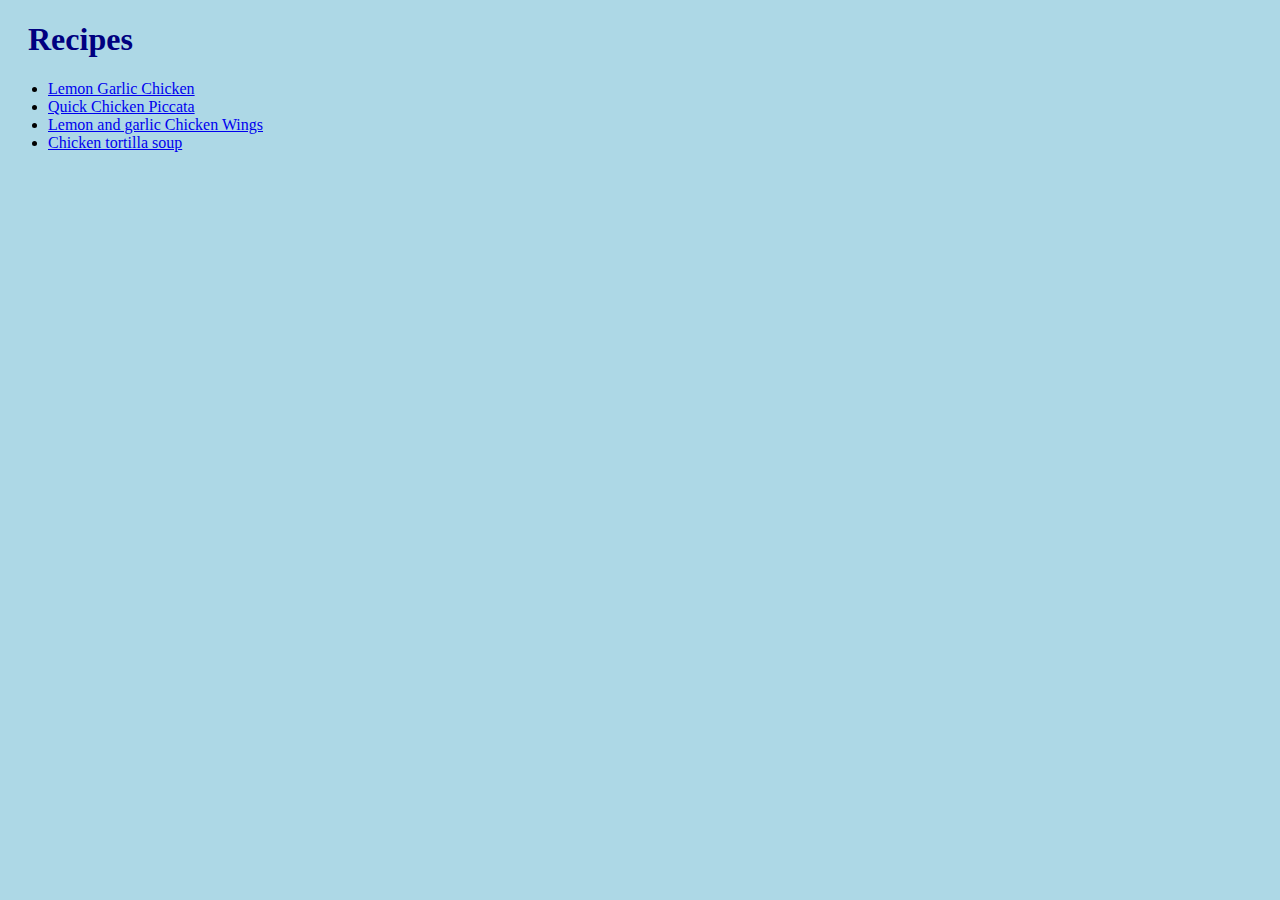
<file: index.html>
<!DOCTYPE html>
<html lang="en">
<head>
    <meta charset="UTF-8">
    <meta http-equiv="X-UA-Compatible" content="IE=edge">
    <meta name="viewport" content="width=device-width, initial-scale=1.0">
    <link rel="stylesheet" href="assets/mystyle.css">
    <title>Recipes</title>
</head>
<body>
    <h1>Recipes</h1>
    <ul>
      <li>
        <a href="recipes/lemon_garlic_chicken.html">Lemon Garlic Chicken</a>
      </li>

      <li>
        <a href="recipes/quick_chicken_piccata.html">Quick Chicken Piccata</a>
      </li>

      <li>
        <a href="recipes/lemon_and_garlic_chicken_wings.html">Lemon and garlic Chicken Wings</a>
      </li>

      <li>
        <a href="recipes/chicken_tortilla_soup.html">Chicken tortilla soup</a>
      </li>
    </ul>

</body>
</html>
</file>
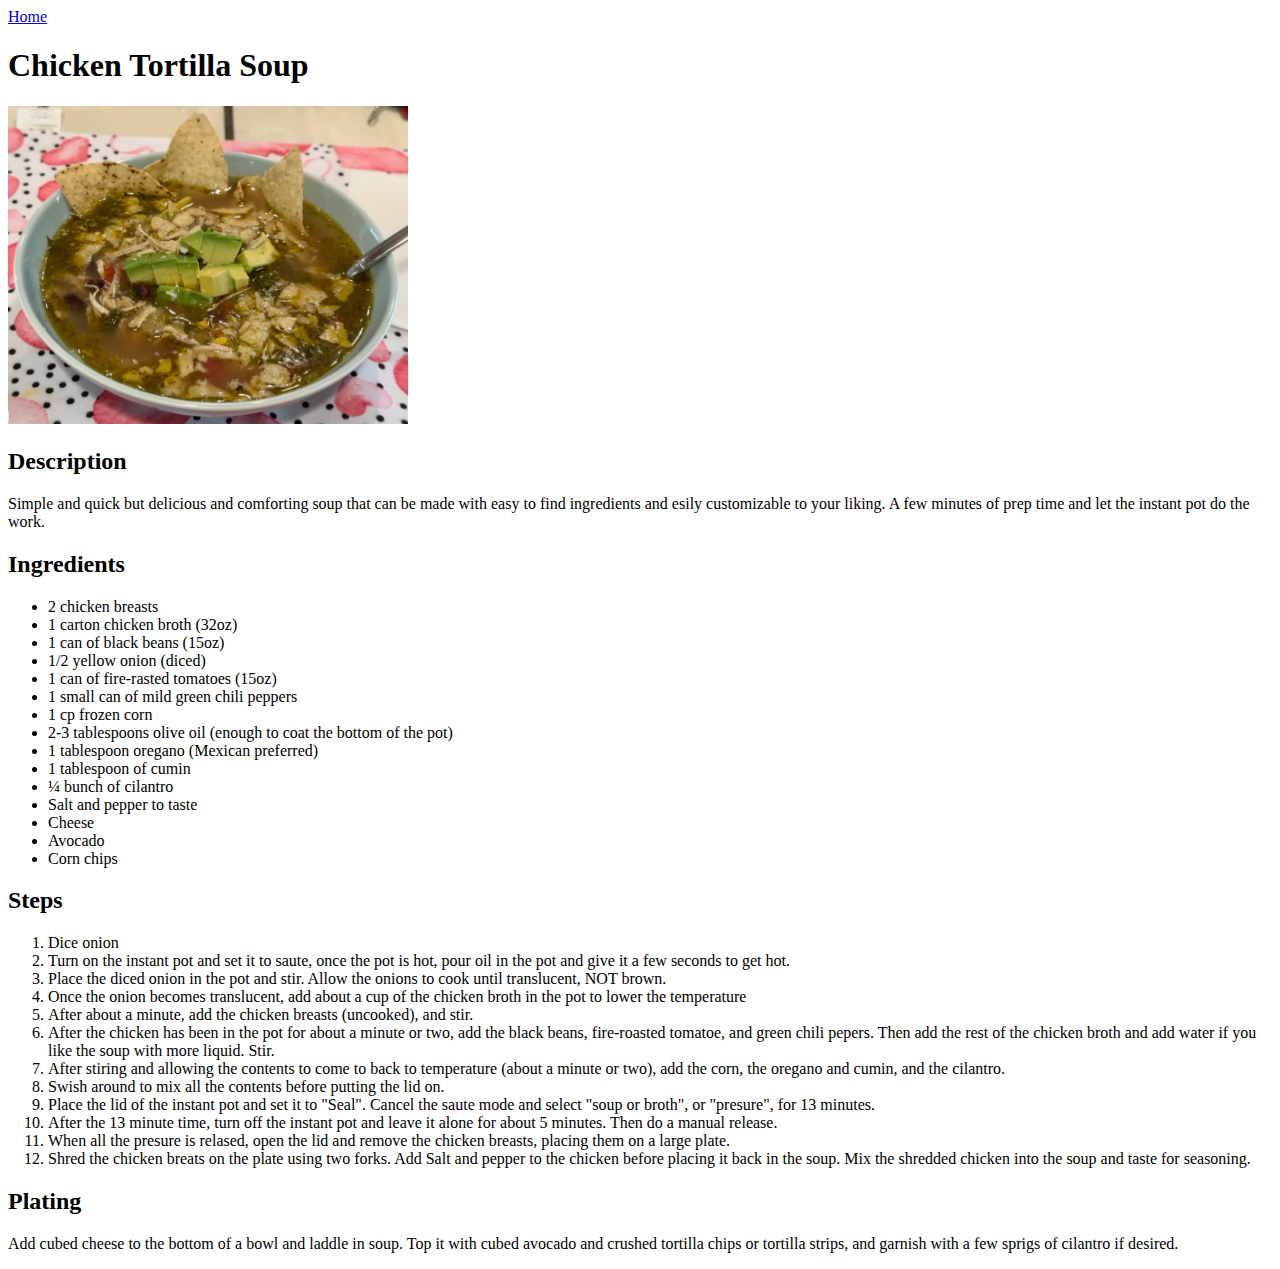
<file: chicken_tortilla_soup.html>
<!DOCTYPE html>
<html lang="en">
<head>
    <meta charset="UTF-8">
    <meta http-equiv="X-UA-Compatible" content="IE=edge">
    <meta name="viewport" content="width=device-width, initial-scale=1.0">
    <title>Odin Recipes</title>
</head>
<body>
    <a href="../index.html">Home</a>
    <h1>Chicken Tortilla Soup</h1>
    
     <p>
        <img src="../images/chicken_tortilla_soup.jpg" alt="chicken tortilla soup" width="400px">
     </p>

    <h2>Description</h2>

     <p>
        Simple and quick but delicious and comforting soup that can be made with easy to find ingredients
        and esily customizable to your liking.  A few minutes of prep time and let the instant pot do the work.
     </p>

     <h2>Ingredients</h2>

     <ul>
        <li>2 chicken breasts</li>
        <li>1 carton chicken broth (32oz)</li>
        <li>1 can of black beans (15oz)</li>
        <li>1/2 yellow onion (diced)</li>
        <li>1 can of fire-rasted tomatoes (15oz)</li>
        <li>1 small can of mild green chili peppers</li>
        <li>1 cp frozen corn</li>
        <li>2-3 tablespoons olive oil (enough to coat the bottom of the pot)</li>
        <li>1 tablespoon oregano (Mexican preferred)</li>
        <li>1 tablespoon of cumin</li>
        <li>¼ bunch of cilantro</li>
        <li>Salt and pepper to taste</li>
        <li>Cheese</li>
        <li>Avocado</li>
        <li>Corn chips</li>
     </ul>
     
     <h2>Steps</h2>
     <ol>
        <li>
            Dice onion
        </li>
        
        <li>
            Turn on the instant pot and set it to saute, once the pot is hot, pour oil in the pot and give
            it a few seconds to get hot.
        </li>

        <li>
            Place the diced onion in the pot and stir. Allow the onions to cook until translucent, NOT brown. 
        </li>

        <li>
            Once the onion becomes translucent, add about a cup of the chicken broth in the pot to lower 
            the temperature 
        </li>

        <li>
            After about a minute, add the chicken breasts (uncooked), and stir. 
        </li>

        <li>
            After the chicken has been in the pot for about a minute or two, add the black beans, 
            fire-roasted tomatoe, and green chili pepers. Then add the rest of the chicken broth
            and add water if you like the soup with more liquid. Stir.
        </li>

        <li>
            After stiring and allowing the contents to come to back to temperature (about a minute or two),
            add the corn, the oregano and cumin, and the cilantro.  
        </li>

        <li>
            Swish around to mix all the contents before putting the lid on. 
        </li>

        <li>
            Place the lid of the instant pot and set it to "Seal".  Cancel the saute mode and select "soup or broth",
            or "presure", for 13 minutes. 
        </li>

        <li>
            After the 13 minute time, turn off the instant pot and leave it alone for about 5 minutes. Then do a manual
            release.
        </li>

        <li>
            When all the presure is relased, open the lid and remove the chicken breasts, placing them on a large plate.
        </li>

        <li>
            Shred the chicken breats on the plate using two forks.  Add Salt and pepper to the chicken before placing 
            it back in the soup.  Mix the shredded chicken into the soup and taste for seasoning.
        </li>

     </ol>

     <h2>Plating</h2>

     <p>
        Add cubed cheese to the bottom of a bowl and laddle in soup. Top it with cubed avocado and crushed tortilla
        chips or tortilla strips, and garnish with a few sprigs of cilantro if desired.
     </p>

</body>
</html>
</file>
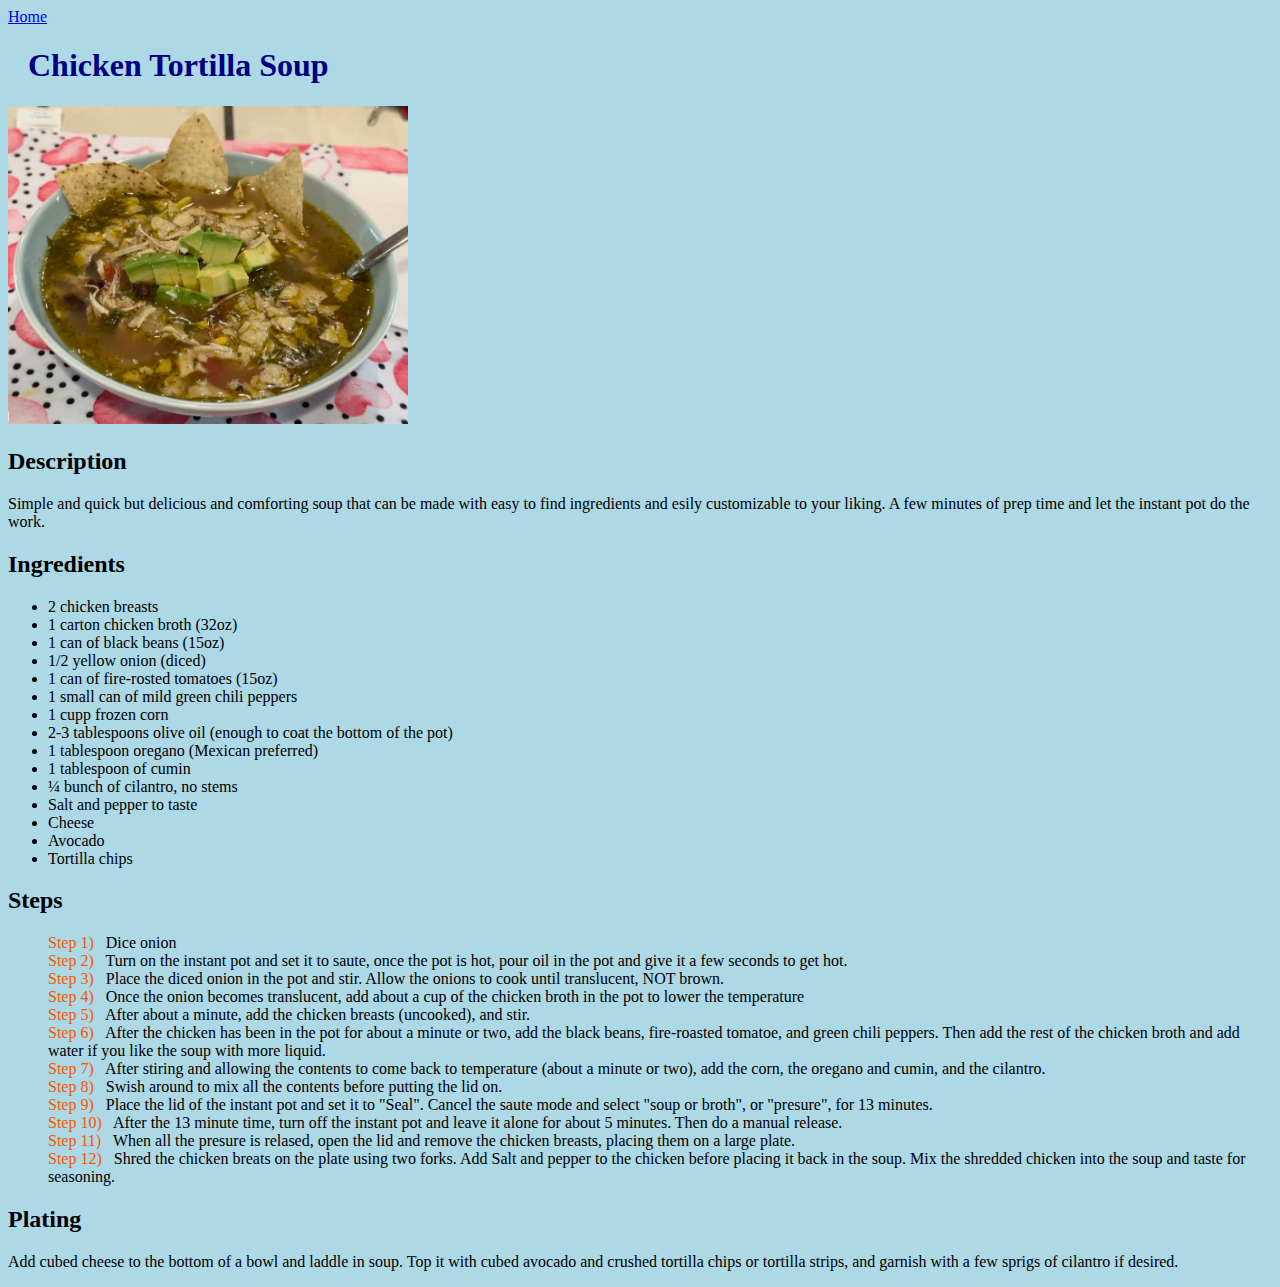
<file: recipes/chicken_tortilla_soup.html>
<!DOCTYPE html>
<html lang="en">
<head>
    <meta charset="UTF-8">
    <meta http-equiv="X-UA-Compatible" content="IE=edge">
    <meta name="viewport" content="width=device-width, initial-scale=1.0">
    <link rel="stylesheet" href="../assets/mystyle.css">
    <title>Odin Recipes</title>
</head>
<body>
    <a href="../index.html">Home</a>
    <h1>Chicken Tortilla Soup</h1>
    
     <p>
        <img src="../images/chicken_tortilla_soup.jpg" alt="chicken tortilla soup" width="400px">
     </p>

    <h2>Description</h2>

     <p>
        Simple and quick but delicious and comforting soup that can be made with easy to find ingredients
        and esily customizable to your liking.  A few minutes of prep time and let the instant pot do the work.
     </p>

     <h2>Ingredients</h2>

     <ul>
        <li>2 chicken breasts</li>
        <li>1 carton chicken broth (32oz)</li>
        <li>1 can of black beans (15oz)</li>
        <li>1/2 yellow onion (diced)</li>
        <li>1 can of fire-rosted tomatoes (15oz)</li>
        <li>1 small can of mild green chili peppers</li>
        <li>1 cupp frozen corn</li>
        <li>2-3 tablespoons olive oil (enough to coat the bottom of the pot)</li>
        <li>1 tablespoon oregano (Mexican preferred)</li>
        <li>1 tablespoon of cumin</li>
        <li>¼ bunch of cilantro, no stems</li>
        <li>Salt and pepper to taste</li>
        <li>Cheese</li>
        <li>Avocado</li>
        <li>Tortilla chips</li>
     </ul>
     

     <div class="box box1">
     <h2>Steps</h2>
     <ol>
        <li>
            Dice onion
        </li>
        
        <li>
            Turn on the instant pot and set it to saute, once the pot is hot, pour oil in the pot and give
            it a few seconds to get hot.
        </li>

        <li>
            Place the diced onion in the pot and stir. Allow the onions to cook until translucent, NOT brown. 
        </li>

        <li>
            Once the onion becomes translucent, add about a cup of the chicken broth in the pot to lower 
            the temperature 
        </li>

        <li>
            After about a minute, add the chicken breasts (uncooked), and stir. 
        </li>

        <li>
            After the chicken has been in the pot for about a minute or two, add the black beans, 
            fire-roasted tomatoe, and green chili peppers. Then add the rest of the chicken broth
            and add water if you like the soup with more liquid.
        </li>

        <li>
            After stiring and allowing the contents to come  back to temperature (about a minute or two),
            add the corn, the oregano and cumin, and the cilantro.  
        </li>

        <li>
            Swish around to mix all the contents before putting the lid on. 
        </li>

        <li>
            Place the lid of the instant pot and set it to "Seal".  Cancel the saute mode and select "soup or broth",
            or "presure", for 13 minutes. 
        </li>

        <li>
            After the 13 minute time, turn off the instant pot and leave it alone for about 5 minutes. Then do a manual
            release.
        </li>

        <li>
            When all the presure is relased, open the lid and remove the chicken breasts, placing them on a large plate.
        </li>

        <li>
            Shred the chicken breats on the plate using two forks.  Add Salt and pepper to the chicken before placing 
            it back in the soup.  Mix the shredded chicken into the soup and taste for seasoning.
        </li>

     </ol>
     </div>
     
     <h2>Plating</h2>

     <p>
        Add cubed cheese to the bottom of a bowl and laddle in soup. Top it with cubed avocado and crushed tortilla
        chips or tortilla strips, and garnish with a few sprigs of cilantro if desired.
     </p>

</body>
</html>
</file>
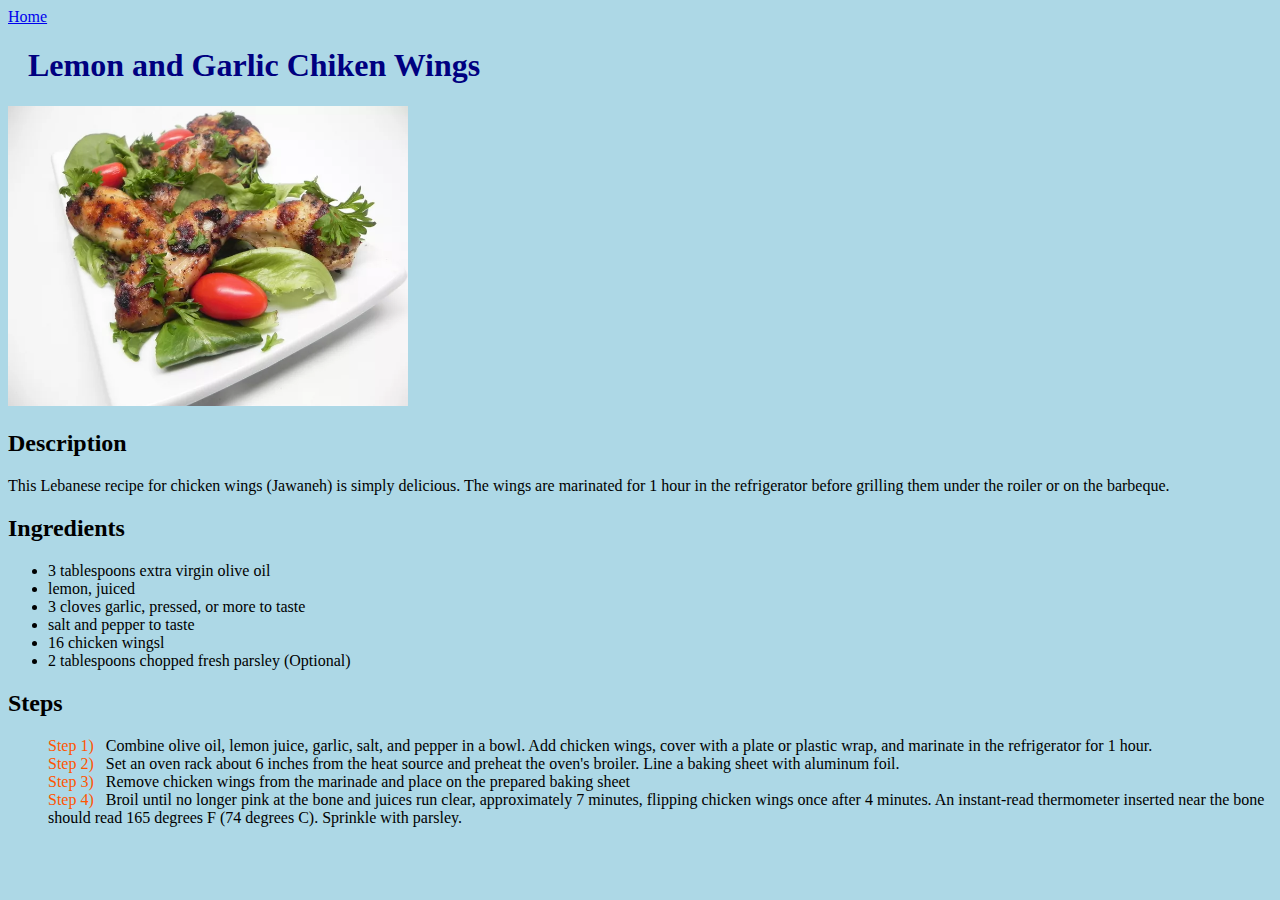
<file: recipes/lemon_and_garlic_chicken_wings.html>
<!DOCTYPE html>
<html lang="en">
<head>
    <meta charset="UTF-8">
    <meta http-equiv="X-UA-Compatible" content="IE=edge">
    <meta name="viewport" content="width=device-width, initial-scale=1.0">
    <link rel="stylesheet" href="../assets/mystyle.css">
    <title>Odin Recipes</title>
</head>
<body>
    <a href="../index.html">Home</a>
    <h1>Lemon and Garlic Chiken Wings</h1>
    
     <p>
        <img src="../images/lemon_garlic_chicken_wings.jpg" alt="lemon and garlic chicken wings" width="400px">
     </p>

    <h2>Description</h2>

     <p>
        This Lebanese recipe for chicken wings (Jawaneh) is simply delicious. The wings
        are marinated for 1 hour in the refrigerator before grilling them under the 
        roiler or on the barbeque.
     </p>

     <h2>Ingredients</h2>

     <ul>
        <li>3 tablespoons extra virgin olive oil</li>
        <li>lemon, juiced</li>
        <li>3 cloves garlic, pressed, or more to taste</li>
        <li>salt and pepper to taste</li>
        <li>16 chicken wingsl</li>
        <li>2 tablespoons chopped fresh parsley (Optional)</li>
     </ul>
     
     <h2>Steps</h2>
     <ol>
        <li>
            Combine olive oil, lemon juice, garlic, salt, and pepper in a 
            bowl. Add chicken wings, cover with a plate or plastic wrap, 
            and marinate in the refrigerator for 1 hour. 
        </li>
        
        <li>
            Set an oven rack about 6 inches from the heat source and preheat 
            the oven's broiler. Line a baking sheet with aluminum foil. 
        </li>

        <li>
            Remove chicken wings from the marinade and place on the prepared 
            baking sheet
        </li>

        <li>
            Broil until no longer pink at the bone and juices run clear, 
            approximately 7 minutes, flipping chicken wings once after 
            4 minutes. An instant-read thermometer inserted near the bone 
            should read 165 degrees F (74 degrees C). Sprinkle with parsley.
        </li>

     </ol>
</body>
</html>
</file>
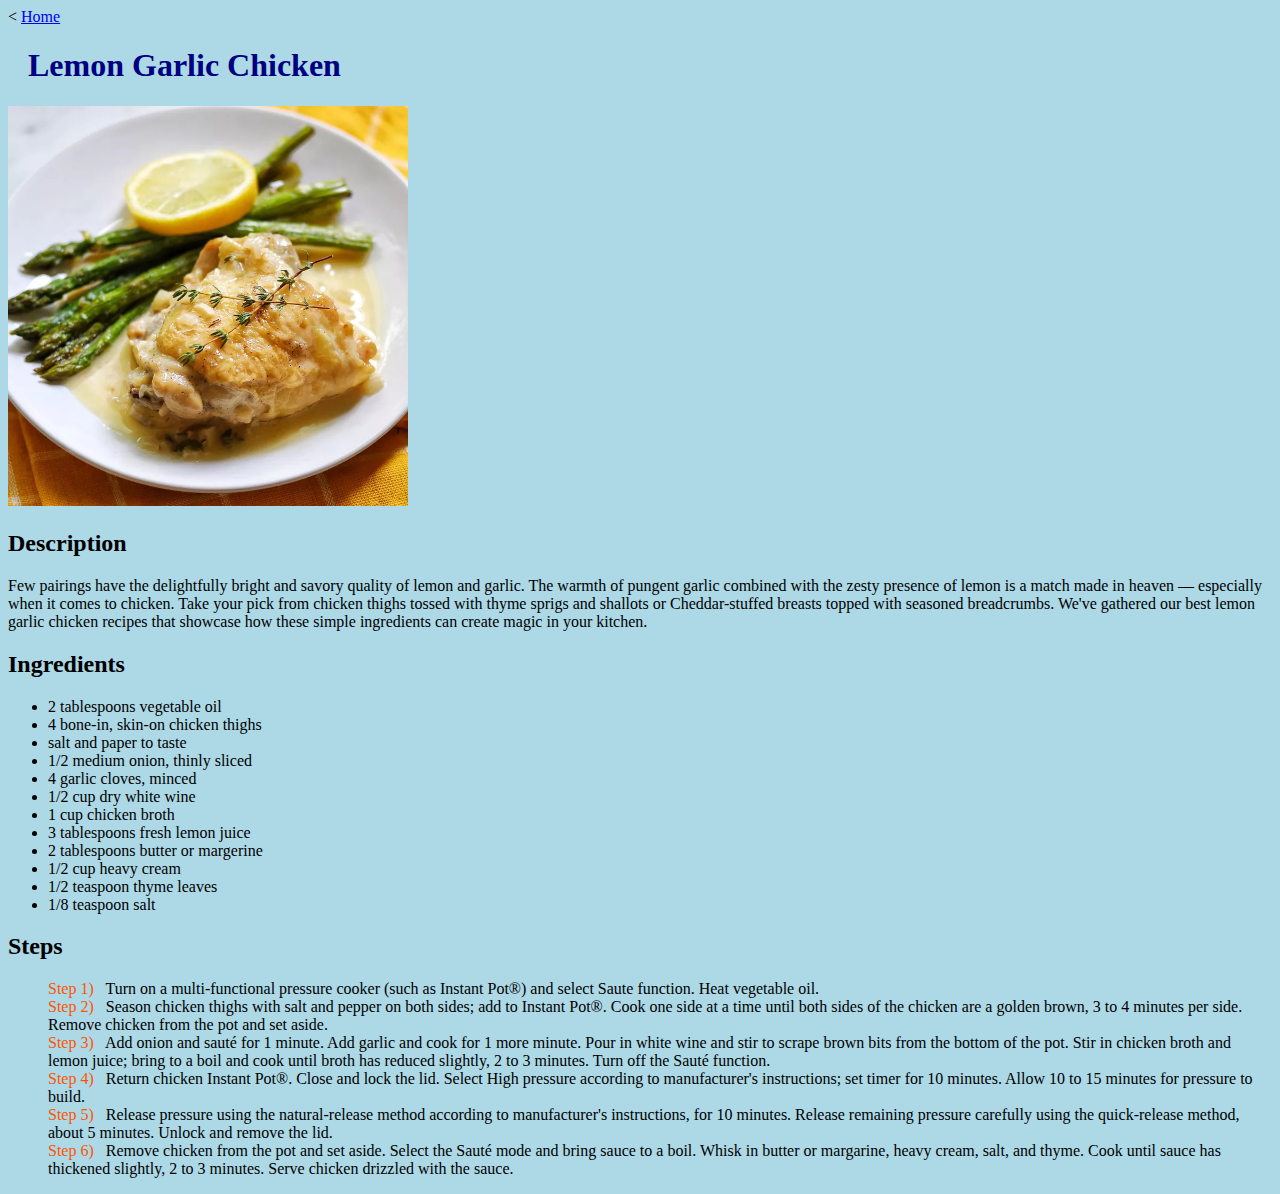
<file: recipes/lemon_garlic_chicken.html>
<!DOCTYPE html>
<html lang="en">
<head>
    <meta charset="UTF-8">
    <meta http-equiv="X-UA-Compatible" content="IE=edge">
    <meta name="viewport" content="width=device-width, initial-scale=1.0">
    <<link rel="stylesheet" href="../assets/mystyle.css">
    <title>Recipes</title>
</head>
<body>
    <a href="../index.html">Home</a>
    <h1>Lemon Garlic Chicken</h1>
    
     <p>
        <img src="../images/lemon_garlic_chicken.jpg" alt="lemon-garlic chicken" width="400px">
     </p>

    <h2>Description</h2>

     <p>
        Few pairings have the delightfully bright and savory quality of lemon and garlic.
        The warmth of pungent garlic combined with the zesty presence of lemon is a 
        match made in heaven — especially when it comes to chicken. Take your pick from
        chicken thighs tossed with thyme sprigs and shallots or Cheddar-stuffed breasts
        topped with seasoned breadcrumbs. We've gathered our best lemon garlic chicken
        recipes that showcase how these simple ingredients can create magic in your kitchen. 
     </p>

     <h2>Ingredients</h2>

     <ul>
        <li>2 tablespoons vegetable oil</li>
        <li>4 bone-in, skin-on chicken thighs</li>
        <li>salt and paper to taste</li>
        <li>1/2 medium onion, thinly sliced</li>
        <li>4 garlic cloves, minced</li>
        <li>1/2 cup dry white wine</li>
        <li>1 cup chicken broth</li>
        <li>3 tablespoons fresh lemon juice</li>
        <li>2 tablespoons butter or margerine</li>
        <li>1/2 cup heavy cream</li>
        <li>1/2 teaspoon thyme leaves</li>
        <li>1/8 teaspoon salt</li>
     </ul>
     
     <h2>Steps</h2>
     <ol>
        <li>
            Turn on a multi-functional pressure cooker (such as Instant Pot®) 
            and select Saute function. Heat vegetable oil. 
        </li>
        
        <li>
            Season chicken thighs with salt and pepper on both sides; add to
            Instant Pot®. Cook one side at a time until both sides of the 
            chicken are a golden brown, 3 to 4 minutes per side. Remove 
            chicken from the pot and set aside.
        </li>

        <li>
            Add onion and sauté for 1 minute. Add garlic and cook for 1 more minute. 
            Pour in white wine and stir to scrape brown bits from the bottom of the 
            pot. Stir in chicken broth and lemon juice; bring to a boil and cook 
            until broth has reduced slightly, 2 to 3 minutes. Turn off the Sauté function. 
        </li>

        <li>
            Return chicken Instant Pot®. Close and lock the lid. Select High pressure 
            according to manufacturer's instructions; set timer for 10 minutes. Allow 
            10 to 15 minutes for pressure to build.
        </li>

        <li>
            Release pressure using the natural-release method according to manufacturer's 
            instructions, for 10 minutes. Release remaining pressure carefully using the 
            quick-release method, about 5 minutes. Unlock and remove the lid. 
        </li>

        <li>
            Remove chicken from the pot and set aside. Select the Sauté mode and bring 
            sauce to a boil. Whisk in butter or margarine, heavy cream, salt, and thyme. 
            Cook until sauce has thickened slightly, 2 to 3 minutes. Serve chicken 
            drizzled with the sauce.
        </li>

     </ol>
</body>
</html>
</file>
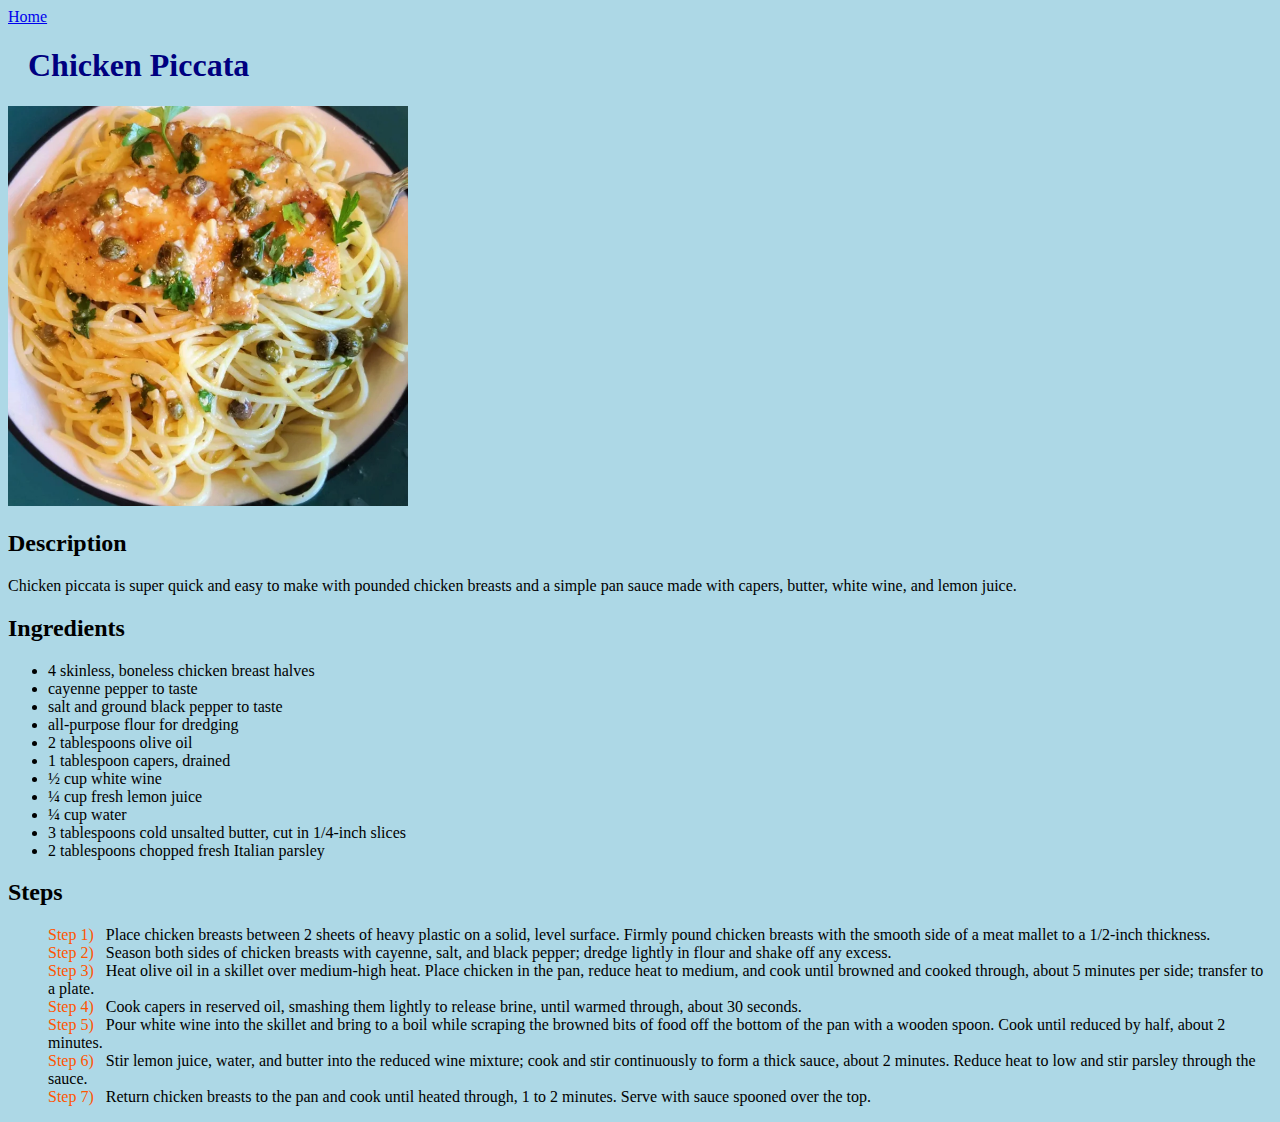
<file: recipes/quick_chicken_piccata.html>
<!DOCTYPE html>
<html lang="en">
<head>
    <meta charset="UTF-8">
    <meta http-equiv="X-UA-Compatible" content="IE=edge">
    <meta name="viewport" content="width=device-width, initial-scale=1.0">
    <link rel="stylesheet" href="../assets/mystyle.css">
    <title>Recipes</title>
</head>
<body>
    <a href="../index.html">Home</a>
    <h1>Chicken Piccata</h1>
    
     <p>
        <img src="../images/chicken_picata.jpg" alt="chicken picata" width="400px">
     </p>

    <h2>Description</h2>

     <p>
        Chicken piccata is super quick and easy to make with pounded chicken breasts 
        and a simple pan sauce made with capers, butter, white wine, and lemon juice.
     </p>

     <h2>Ingredients</h2>

     <ul>
        <li>4 skinless, boneless chicken breast halves</li>
        <li>cayenne pepper to taste</li>
        <li>salt and ground black pepper to taste</li>
        <li>all-purpose flour for dredging</li>
        <li>2 tablespoons olive oil</li>
        <li>1 tablespoon capers, drained</li>
        <li>½ cup white wine</li>
        <li>¼ cup fresh lemon juice</li>
        <li>¼ cup water</li>
        <li>3 tablespoons cold unsalted butter, cut in 1/4-inch slices</li>
        <li>2 tablespoons chopped fresh Italian parsley</li>
     </ul>
     
     <h2>Steps</h2>
     <ol>
        <li>
            Place chicken breasts between 2 sheets of heavy plastic on a solid, 
            level surface. Firmly pound chicken breasts with the smooth side 
            of a meat mallet to a 1/2-inch thickness. 
        </li>
        
        <li>
            Season both sides of chicken breasts with cayenne, salt, and black 
            pepper; dredge lightly in flour and shake off any excess. 
        </li>

        <li>
            Heat olive oil in a skillet over medium-high heat. Place chicken in 
            the pan, reduce heat to medium, and cook until browned and cooked 
            through, about 5 minutes per side; transfer to a plate. 
        </li>

        <li>
            Cook capers in reserved oil, smashing them lightly to release brine, 
            until warmed through, about 30 seconds. 
        </li>

        <li>
            Pour white wine into the skillet and bring to a boil while scraping 
            the browned bits of food off the bottom of the pan with a wooden 
            spoon. Cook until reduced by half, about 2 minutes. 
        </li>

        <li>
            Stir lemon juice, water, and butter into the reduced wine mixture; 
            cook and stir continuously to form a thick sauce, about 2 minutes. 
            Reduce heat to low and stir parsley through the sauce.
        </li>

        <li>
            Return chicken breasts to the pan and cook until heated through, 
            1 to 2 minutes. Serve with sauce spooned over the top.
        </li>
     </ol>
</body>
</html>
</file>
<file: assets/mystyle.css>
body {
    background-color: lightblue;
  }
  
  h1 {
    color: navy;
    margin-left: 20px;
  }

  ol {
    list-style: none;
    counter-reset: steps;
  }
  ol li {
    counter-increment: steps;
    color:black;
  }
  ol li::before {
    content: "Step " counter(steps) ")";
    margin-right: 0.5rem;
    color: #ff5500;
  }
</file>
